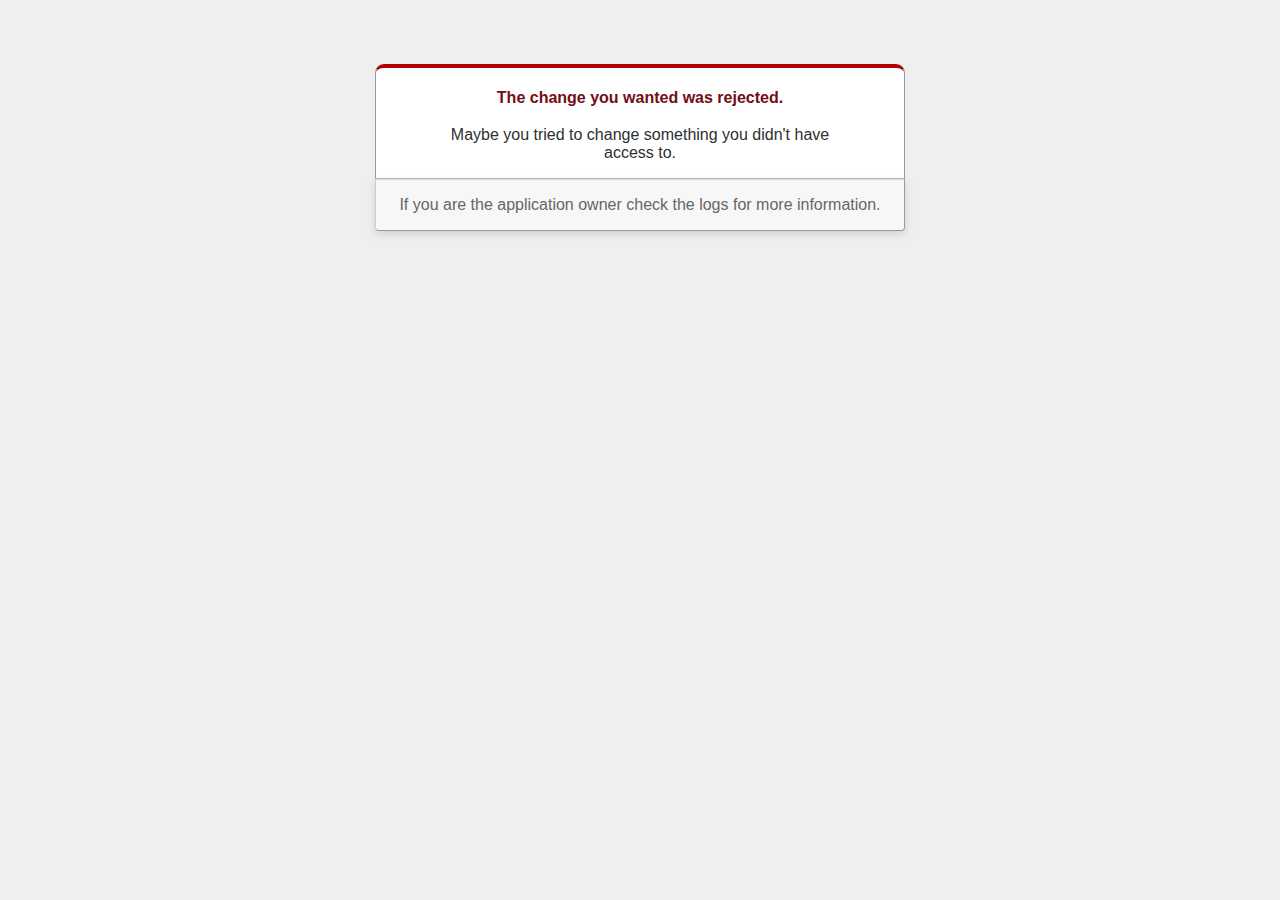
<file: presence1/public/422.html>
<!DOCTYPE html>
<html>
<head>
  <title>The change you wanted was rejected (422)</title>
  <style>
  body {
    background-color: #EFEFEF;
    color: #2E2F30;
    text-align: center;
    font-family: arial, sans-serif;
  }

  div.dialog {
    width: 25em;
    margin: 4em auto 0 auto;
    border: 1px solid #CCC;
    border-right-color: #999;
    border-left-color: #999;
    border-bottom-color: #BBB;
    border-top: #B00100 solid 4px;
    border-top-left-radius: 9px;
    border-top-right-radius: 9px;
    background-color: white;
    padding: 7px 4em 0 4em;
  }

  h1 {
    font-size: 100%;
    color: #730E15;
    line-height: 1.5em;
  }

  body > p {
    width: 33em;
    margin: 0 auto 1em;
    padding: 1em 0;
    background-color: #F7F7F7;
    border: 1px solid #CCC;
    border-right-color: #999;
    border-bottom-color: #999;
    border-bottom-left-radius: 4px;
    border-bottom-right-radius: 4px;
    border-top-color: #DADADA;
    color: #666;
    box-shadow:0 3px 8px rgba(50, 50, 50, 0.17);
  }
  </style>
</head>

<body>
  <!-- This file lives in public/422.html -->
  <div class="dialog">
    <h1>The change you wanted was rejected.</h1>
    <p>Maybe you tried to change something you didn't have access to.</p>
  </div>
  <p>If you are the application owner check the logs for more information.</p>
</body>
</html>
</file>
